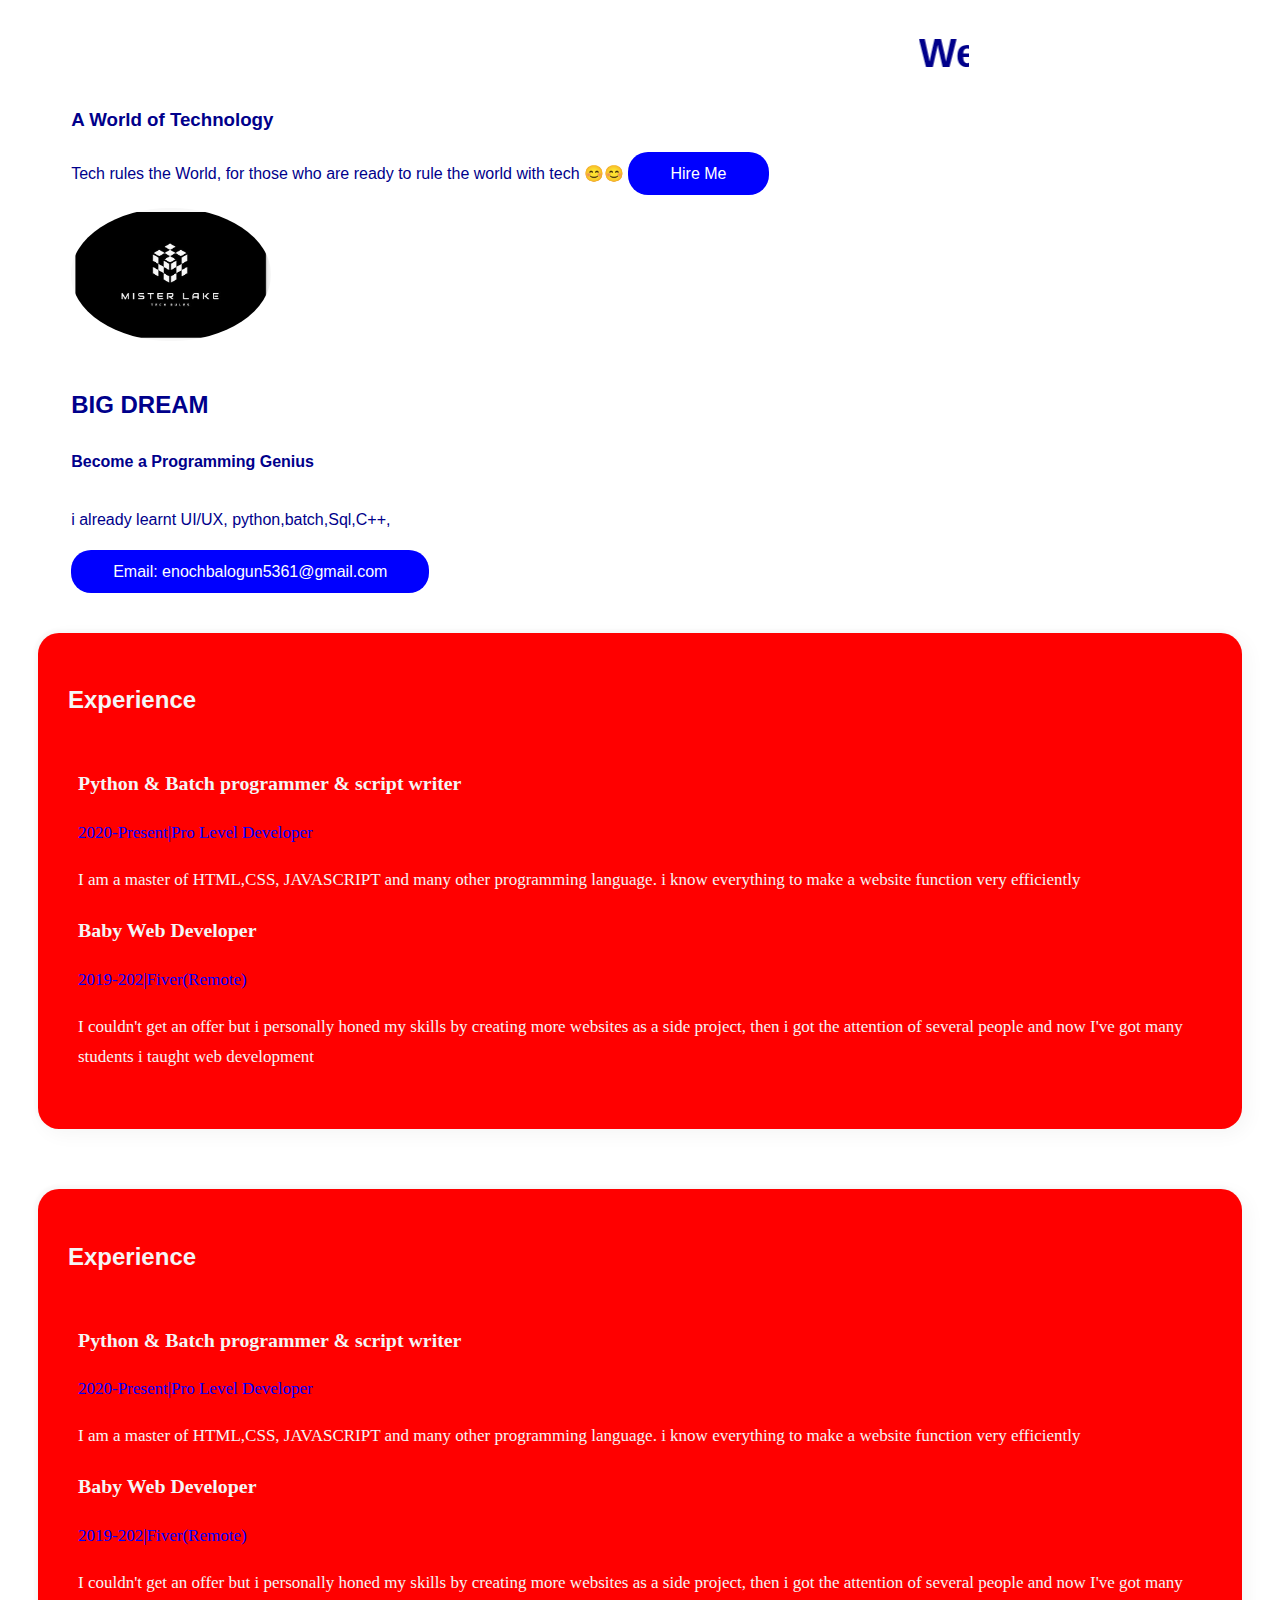
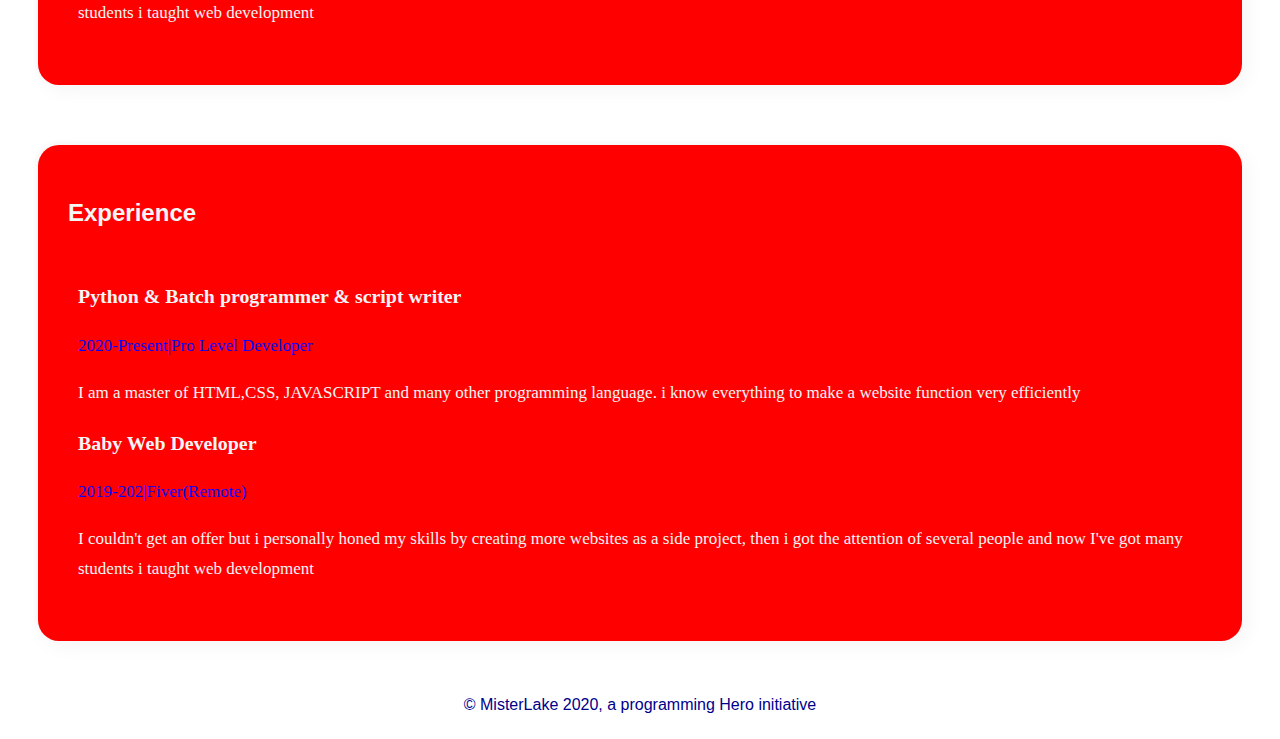
<file: index.html>
<!DOCTYPE html>
<html>

<head>
  <meta charset="UTF-8">
  <meta name="viewport" content="width=device-width, initial-scale=1">
  <title>MisterLake's Website</title>
  <link rel="stylesheet" type="text/css" href="MisterLake.css">
</head>

<body>
  <section class="container">
  <div class="half-width">
  <h1> <marquee> Welcome to <span class="purple-color">MisterLake's</span> Website </marquee></h1>
  <h3>A World of Technology</h3>
  <p>Tech rules the World, for those who are ready to rule the world with tech 😊😊
  <a class="primary-btn" href="https://wa.me/2349052726558">Hire Me</a>
  </div>
  <div class="half-width">
   <img src="Lekzi.png" alt="Lekzi" style="width:200px">
  </div>
  </p>
  </section>
  <section class="container">
    <div class="half-width">
      <h2>BIG DREAM</h2>
      <h4>Become a Programming Genius</h4>
      <p>i already learnt UI/UX, python,batch,Sql,C++,</p>
      <a class="primary-btn" href="#">Email: enochbalogun5361@gmail.com</a>
    </div>
  </section>
  <section class="container experiences">
    <h2>Experience</h2>
    <div class="experience-item">
      <h3>Python & Batch programmer & script writer</h3>
      <p class="purple-color">2020-Present|Pro Level Developer</p>
      <p>I am a master of HTML,CSS, JAVASCRIPT and many other programming language. i know everything to make a website function very efficiently</p>
      <h3>Baby Web Developer</h3>
      <p class="purple-color">2019-202|Fiver(Remote)</p>
      <p>I couldn't get an offer but i personally honed my skills by creating more websites as a side project, then i got the attention of several people and now I've got many students i taught web development</p>
    </div>
  </section>
   <section class="container experiences">
    <h2>Experience</h2>
    <div class="experience-item">
      <h3>Python & Batch programmer & script writer</h3>
      <p class="purple-color">2020-Present|Pro Level Developer</p>
      <p>I am a master of HTML,CSS, JAVASCRIPT and many other programming language. i know everything to make a website function very efficiently</p>
      <h3>Baby Web Developer</h3>
      <p class="purple-color">2019-202|Fiver(Remote)</p>
      <p>I couldn't get an offer but i personally honed my skills by creating more websites as a side project, then i got the attention of several people and now I've got many students i taught web development</p>
    </div>
  </section>
   <section class="container experiences">
    <h2>Experience</h2>
    <div class="experience-item">
      <h3>Python & Batch programmer & script writer</h3>
      <p class="purple-color">2020-Present|Pro Level Developer</p>
      <p>I am a master of HTML,CSS, JAVASCRIPT and many other programming language. i know everything to make a website function very efficiently</p>
      <h3>Baby Web Developer</h3>
      <p class="purple-color">2019-202|Fiver(Remote)</p>
      <p>I couldn't get an offer but i personally honed my skills by creating more websites as a side project, then i got the attention of several people and now I've got many students i taught web development</p>
    </div>
  </section>
  <footer>
    <p class="MisterLake">© MisterLake 2020, a programming Hero initiative</p>
  </footer>
</body>

</html>
</file>
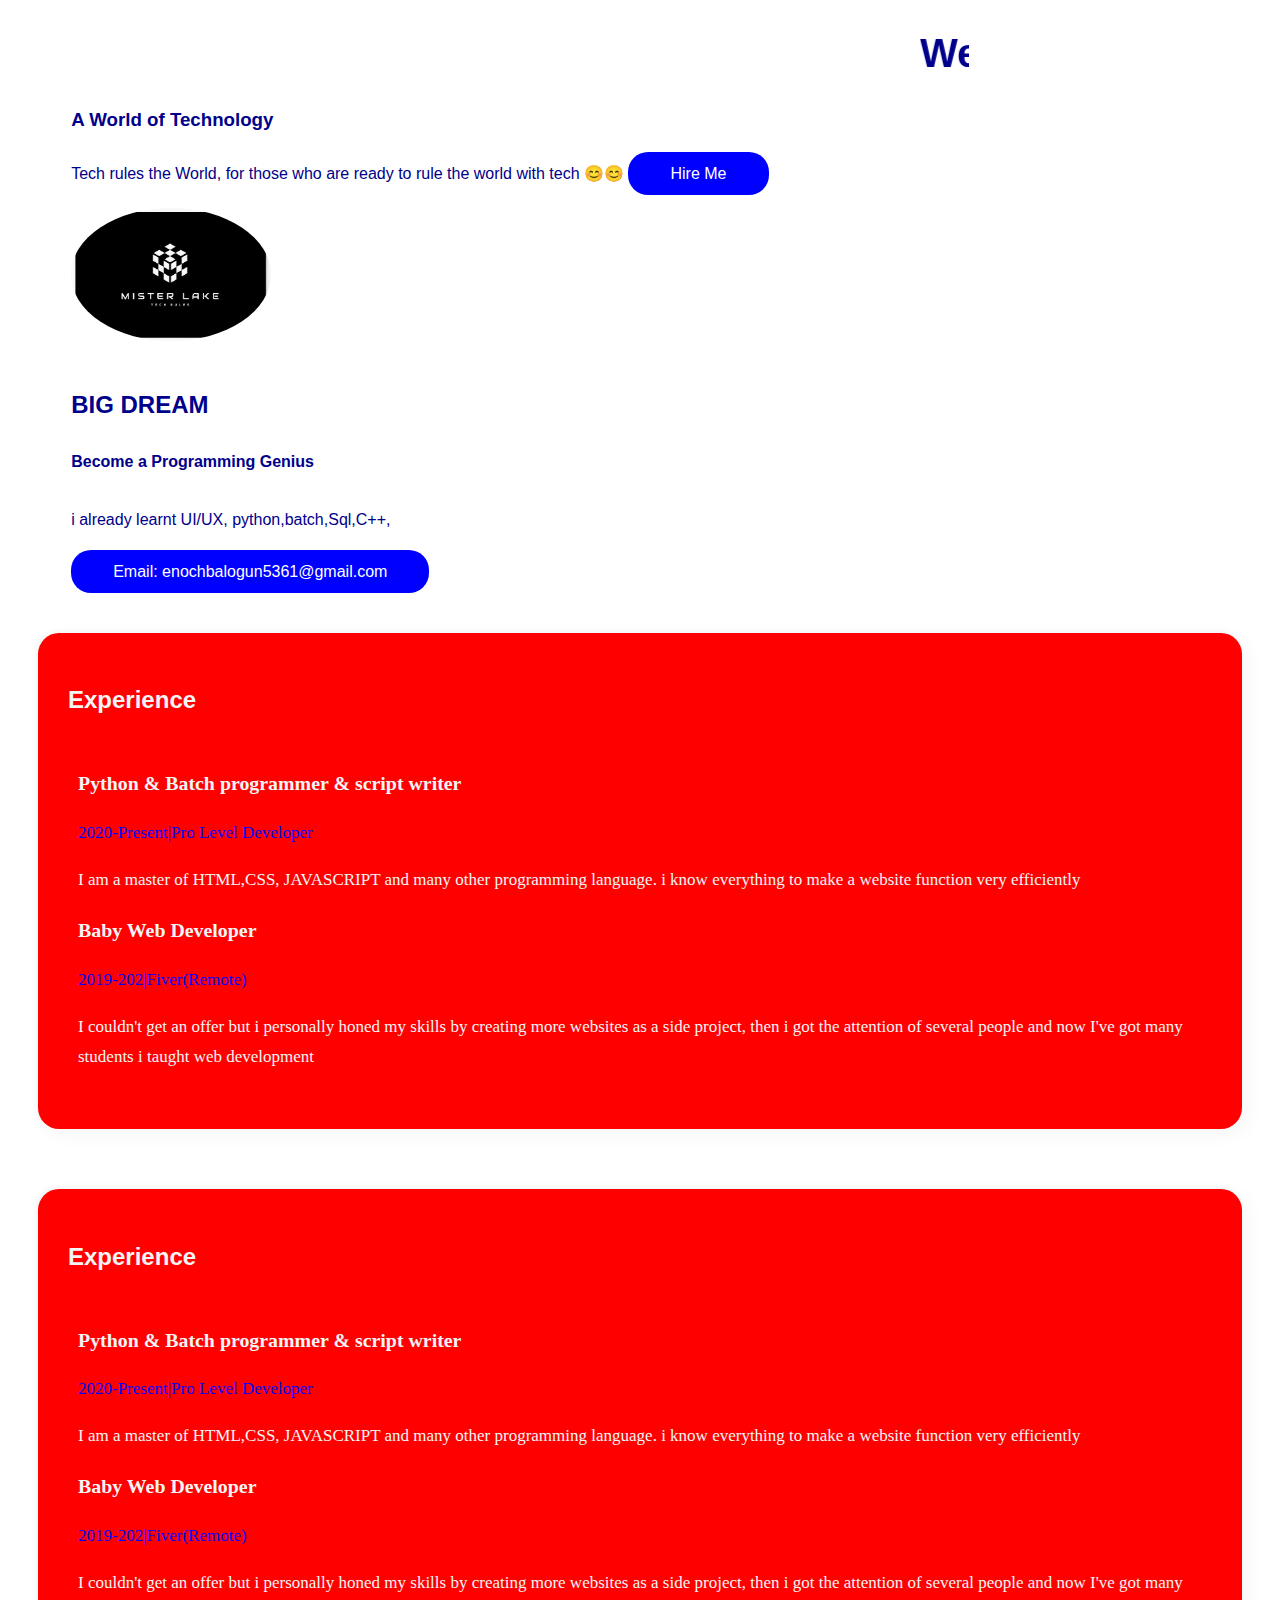
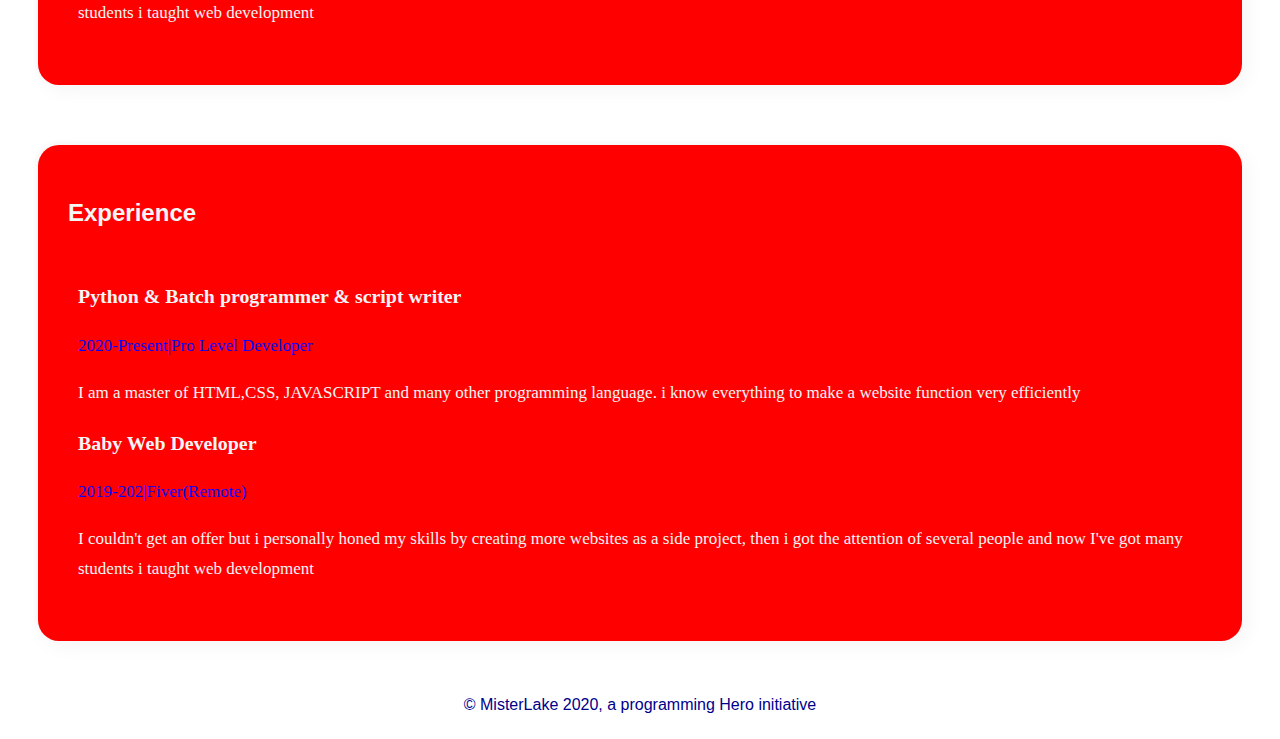
<file: MisterLake.html>
<!DOCTYPE html>
<html>

<head>
  <meta charset="UTF-8">
  <meta name="viewport" content="width=device-width, initial-scale=1">
  <title>MisterLake's Website</title>
  <link rel="stylesheet" type="text/css" href="MisterLake.css">
</head>

<body>
  <section class="container">
  <div class="half-width">
  <h1> <marquee> Welcome to <span class="purple-color">MisterLake's</span> Website </marquee></h1>
  <h3>A World of Technology</h3>
  <p>Tech rules the World, for those who are ready to rule the world with tech 😊😊
  <a class="primary-btn" href="https://wa.me/2349052726558">Hire Me</a>
  </div>
  <div class="half-width">
   <img src="Lekzi.png" alt="Lekzi" style="width:200px">
  </div>
  </p>
  </section>
  <section class="container">
    <div class="half-width">
      <h2>BIG DREAM</h2>
      <h4>Become a Programming Genius</h4>
      <p>i already learnt UI/UX, python,batch,Sql,C++,</p>
      <a class="primary-btn" href="#">Email: enochbalogun5361@gmail.com</a>
    </div>
  </section>
  <section class="container experiences">
    <h2>Experience</h2>
    <div class="experience-item">
      <h3>Python & Batch programmer & script writer</h3>
      <p class="purple-color">2020-Present|Pro Level Developer</p>
      <p>I am a master of HTML,CSS, JAVASCRIPT and many other programming language. i know everything to make a website function very efficiently</p>
      <h3>Baby Web Developer</h3>
      <p class="purple-color">2019-202|Fiver(Remote)</p>
      <p>I couldn't get an offer but i personally honed my skills by creating more websites as a side project, then i got the attention of several people and now I've got many students i taught web development</p>
    </div>
  </section>
   <section class="container experiences">
    <h2>Experience</h2>
    <div class="experience-item">
      <h3>Python & Batch programmer & script writer</h3>
      <p class="purple-color">2020-Present|Pro Level Developer</p>
      <p>I am a master of HTML,CSS, JAVASCRIPT and many other programming language. i know everything to make a website function very efficiently</p>
      <h3>Baby Web Developer</h3>
      <p class="purple-color">2019-202|Fiver(Remote)</p>
      <p>I couldn't get an offer but i personally honed my skills by creating more websites as a side project, then i got the attention of several people and now I've got many students i taught web development</p>
    </div>
  </section>
   <section class="container experiences">
    <h2>Experience</h2>
    <div class="experience-item">
      <h3>Python & Batch programmer & script writer</h3>
      <p class="purple-color">2020-Present|Pro Level Developer</p>
      <p>I am a master of HTML,CSS, JAVASCRIPT and many other programming language. i know everything to make a website function very efficiently</p>
      <h3>Baby Web Developer</h3>
      <p class="purple-color">2019-202|Fiver(Remote)</p>
      <p>I couldn't get an offer but i personally honed my skills by creating more websites as a side project, then i got the attention of several people and now I've got many students i taught web development</p>
    </div>
  </section>
  <footer>
    <p class="MisterLake">© MisterLake 2020, a programming Hero initiative</p>
  </footer>
</body>

</html>
</file>
<file: MisterLake.css>
.purple-color{
  color: blue;
}

body{
  font-family: sans-serif;
  color: darkblue;
  line-height: 36px;
  background-color: white;
}

.half-width{
  width: 100%;
  float: left;
}

img{
  border-radius: 50%;
}

.primary-btn{
  color:white;
  background-color: blue;
  padding: 13px 42px;
  border-radius: 20px;
  text-decoration: none;
}

h1{
  font-size: 2.5em; 
}

.container{
  padding-left: 5%;
  display: inline-block;
}

.experiences{
  padding: 30px;
  margin: 30px;
  background-color: whitesmoke;
  border-radius: 20px;
  color: whitesmoke;
  border-radius: 21px;
background: #ff0000;
box-shadow:  -2px -2px 5px whitesmoke,
             5px 5px 20px whitesmoke;
}

.experience-item{
  padding: 10px;
  border: whitesmoke;
  line-height: 30px;
  font-size: 17px;
  font-family: serif;
}

.MisterLake{
  text-align: center;
}
</file>
